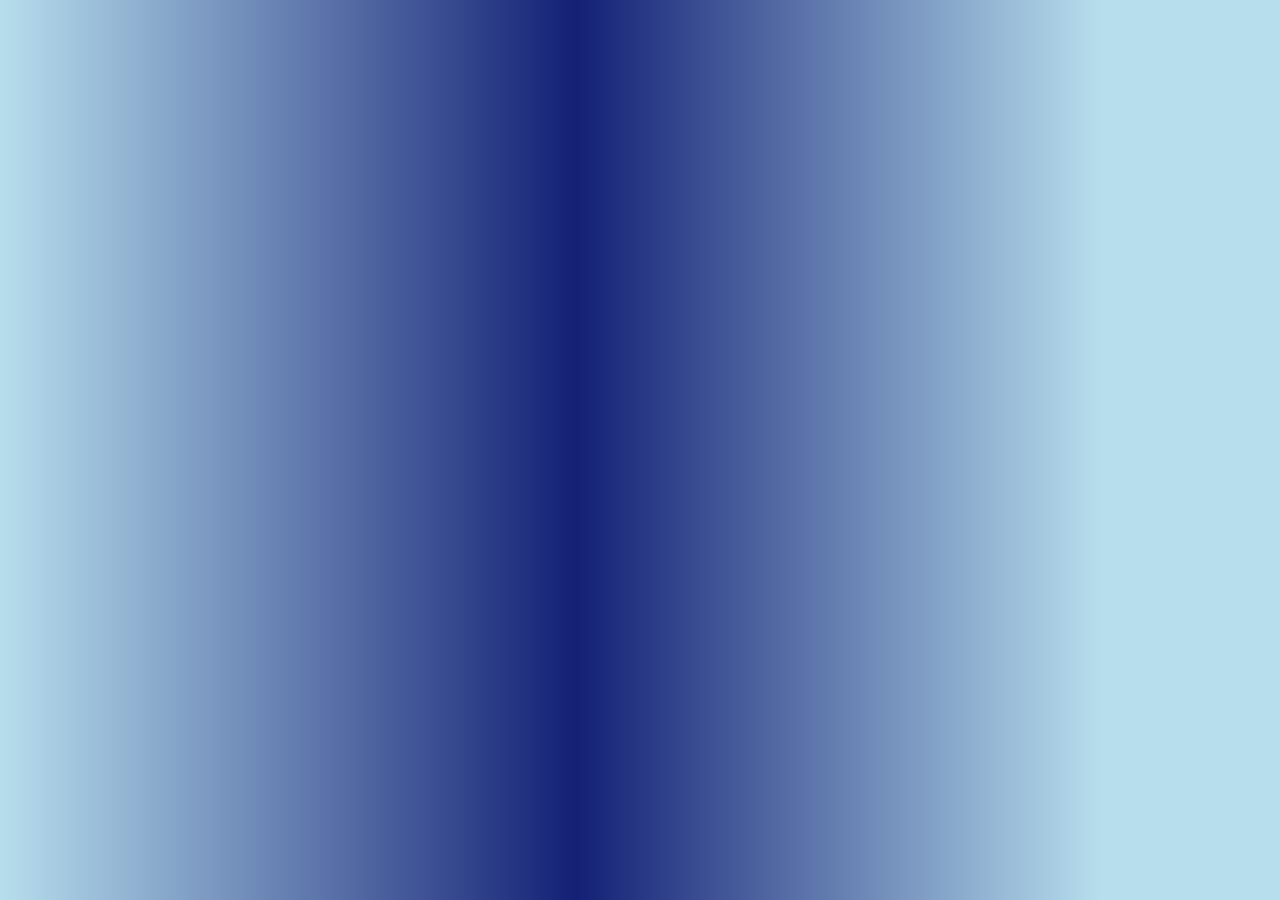
<file: Practica2.html>
<!DOCTYPE html>
<html>

    <head>
    	<meta charset="utf-8">
    	<title></title>
    </head>

    <body onload="Eleccion();" style="background: rgba(183,222,237,1);
background: -moz-linear-gradient(left, rgba(183,222,237,1) 0%, rgba(19,32,117,1) 45%, rgba(183,222,237,1) 86%, rgba(183,222,237,1) 100%);
background: -webkit-gradient(left top, right top, color-stop(0%, rgba(183,222,237,1)), color-stop(45%, rgba(19,32,117,1)), color-stop(86%, rgba(183,222,237,1)), color-stop(100%, rgba(183,222,237,1)));
background: -webkit-linear-gradient(left, rgba(183,222,237,1) 0%, rgba(19,32,117,1) 45%, rgba(183,222,237,1) 86%, rgba(183,222,237,1) 100%);
background: -o-linear-gradient(left, rgba(183,222,237,1) 0%, rgba(19,32,117,1) 45%, rgba(183,222,237,1) 86%, rgba(183,222,237,1) 100%);
background: -ms-linear-gradient(left, rgba(183,222,237,1) 0%, rgba(19,32,117,1) 45%, rgba(183,222,237,1) 86%, rgba(183,222,237,1) 100%);
background: linear-gradient(to right, rgba(183,222,237,1) 0%, rgba(19,32,117,1) 45%, rgba(183,222,237,1) 86%, rgba(183,222,237,1) 100%);
filter: progid:DXImageTransform.Microsoft.gradient( startColorstr='#b7deed', endColorstr='#b7deed', GradientType=1 );">
         
    	   <script type="text/javascript">

         function Eleccion(){
          var dia=prompt("Ingrese su secccion: \n 1.-Norte \n 2.-Sur \n 3.-Centro");
             var day="";

            switch(dia) {
              
              case '1':
                day = "Dio un voto para la region: "+dia+".- Norte";
                break;

              case '2':
                day = "Dio un voto para el sur";
                break;

              case '3':
                 day = "Dio un voto para el centro";
                 break;

              default:
                  text = "Tiene que ser su seccion";


            } alert(day);
         }



        
       

    	 	  
    	 </script>	
        
    </body>

</html>
</file>
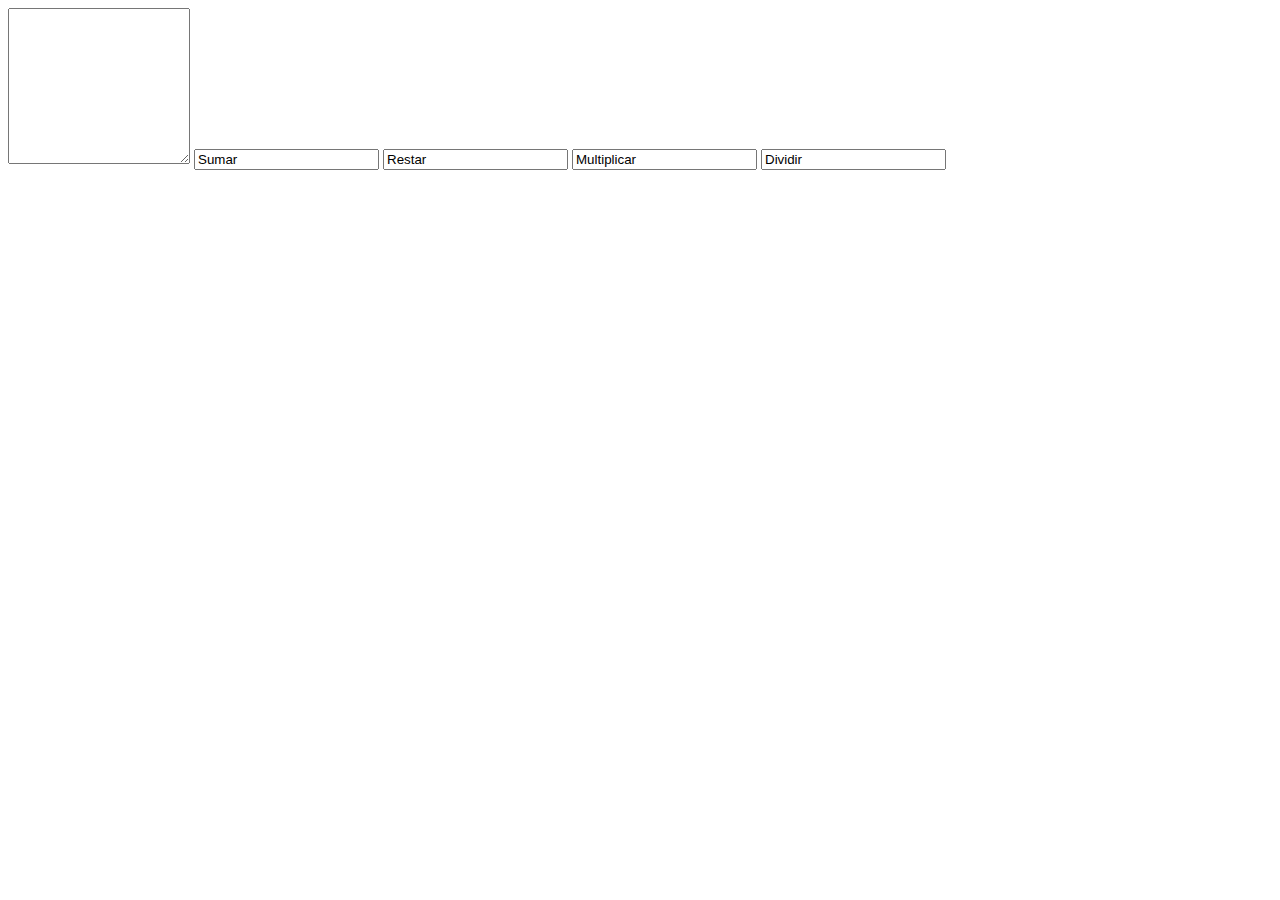
<file: Practica4.html>
<!DOCTYPE html>
<html>
	<head>
		<title>funcion operaciones</title>
	</head>

	<body>
	 <textarea id="salida" col="10" rows="10"  ></textarea>
	 <input type="buttom" value="Sumar" onclick="Sumar();">
	 <input type="buttom" value="Restar" onclick="Restar();">
	 <input type="buttom" value="Multiplicar" onclick="Multiplicar();">
	 <input type="buttom" value="Dividir" onclick="Dividir();">

	 <script type="text/javascript">
	 	var n1=40; var n2=4;//type-botto, es para generear el botom al igual que las columnas, el "oneclick" es para realizar la operacion, es donde llama el metodo
	 	//"salida" es llama en el apartado textarea  mediante la "id" que tiene
	 	//documen... es como imprimir en pantalla y realiza la operacion, la cual se guarda en el metodo
	 	function Sumar(){

	 		document.getElementById("salida").innerHTML=n1+n2;//aqui se realiza la operacion suma y arroja el resultado en one click
	 	}
	 	function Restar(){

	 		document.getElementById("salida").innerHTML=n1-n2;//aqui se realiza la operacion sresta y arroja el resultado en one click
	 	}
	 	function Multiplicar(){

	 		document.getElementById("salida").innerHTML=n1*n2;//aqui se realiza la operacion Multiplicacion y arroja el resultado en one click
	 	}
	 	function Dividir(){

	 		document.getElementById("salida").innerHTML=n1/n2;//aqui se realiza la operacion Dividir y arroja el resultado en one click
	 	}
	 	
	 </script>

	</body>
</html>
</file>
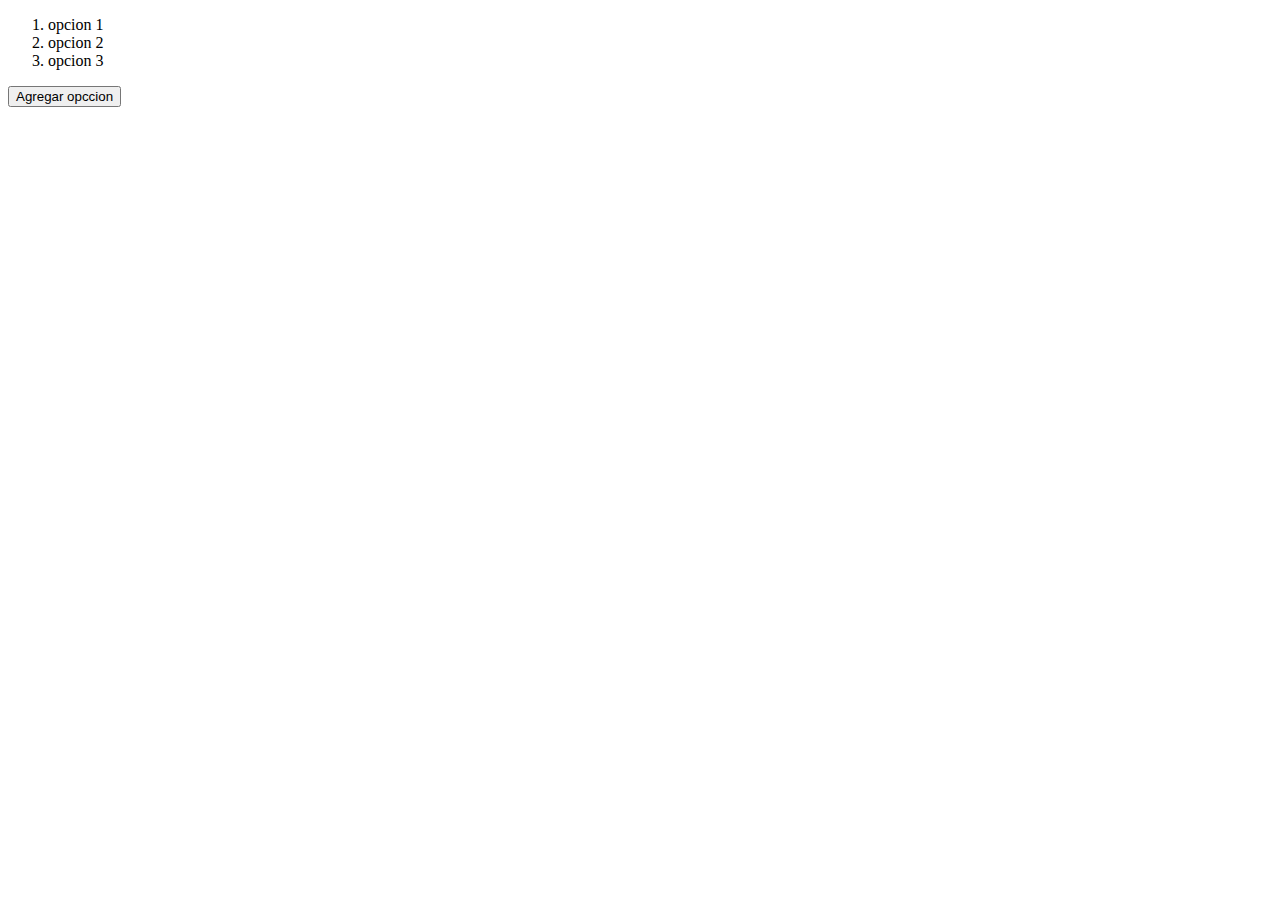
<file: Practica6.html>
<!DOCTYPE html>
<html lang="en">
	<head>
		<meta charset="utf-8">
		<title>Vincular o crear</title>
	</head>
	<body>
		<header id="encabezado">
			<ol id="lista">
				<li>opcion 1</li>
				<li>opcion 2</li>
				<li>opcion 3</li>
			</ol>
			<button type="button" onclick="agregar();" >Agregar opccion</button>

		</header>

		<script type="text/javascript">
			function agregar(){
				var elemento= document.createElement("li");
				var texto= document.createTextNode("opcion 4");
				elemento.appendChild(texto);
				var lista= document.getElementById("lista");
				lista.appendChild(elemento);
			}

		</script>

	</body>
</html>
</file>
